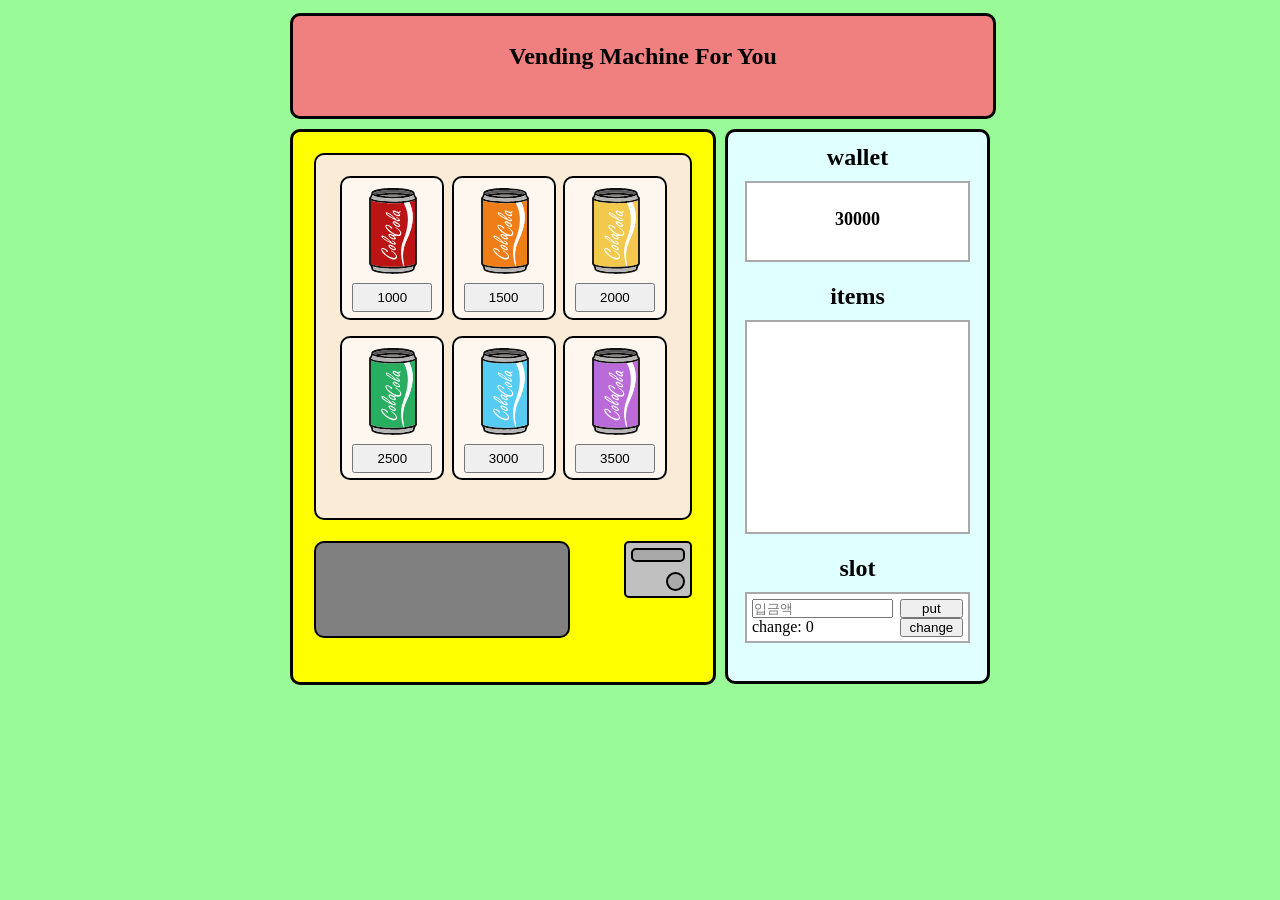
<file: index.html>
<!--vending machine-->
<!DOCTYPE html>
<html lang="en">
<head>
    <meta charset="UTF-8">
    <meta name="viewport" content="width=device-width, initial-scale=1.0">
    <title>자판기</title>
    <link rel="icon" type="images/logo.png" href="images/logo.png"/>
    <link rel="stylesheet" type="text/css" href="styles/vendingMachine.css"/>
    <script src="scripts/vendingMachine.js"></script>
</head>
<body>
    <div id="container">
        <header>
            <h2>Vending Machine For You</h2>
        </header>
        <main id="machine">
            <div id="items">
                <div id="item-list">
                    <div class="item">
                        <img id="item1" src="images/cola-original.svg"/>
                        <button class="select_button" id="1" onclick="buy(this)">1000</button>
                    </div>
                    <div class="item">
                        <img id="item2" src="images/cola-orange.svg"/>
                        <button class="select_button" id="2" onclick="buy(this)">1500</button>
                    </div>
                    <div class="item">
                        <img id="item3" src="images/cola-yellow.svg"/>
                        <button class="select_button" id="3" onclick="buy(this)">2000</button>
                    </div>
                    <div class="item">
                        <img id="item4" src="images/cola-green.svg"/>
                        <button class="select_button" id="4" onclick="buy(this)">2500</button>
                    </div>
                    <div class="item">
                        <img id="item5" src="images/cola-cool.svg"/>
                        <button class="select_button" id="5" onclick="buy(this)">3000</button>
                    </div>
                    <div class="item">
                        <img id="item6" src="images/cola-violet.svg"/>
                        <button class="select_button" id="6" onclick="buy(this)">3500</button>
                    </div>
                </div>
            </div>
            <div id="machine-exit"></div>
            <div id="machine-slot">
                 <div id="machine-slot-money"></div>
                <div id="machine-slot-coin"></div>
               
            </div>
        </main>
        <sidebar>
            <section id="wallet">
                <h2>wallet</h2>
                <div id="content_wallet">
                    <p id="wallet_money"><strong>30000</strong></p>
                </div>
            </section>
            <section id="myItems">
                <h2>items</h2>
                <div id="content_items">
                    <!--선택한 item 이미지가 들어가는 곳-->
                </div>
            </section>
            <section id="slot">
                 <h2>slot</h2>
                 <div id="content_slot">
                    <input type="number" id="insertedMoney" min="1000" step="500"placeholder="입금액"/>
                    <button id="put_button" onclick="input()">put</button>
                    change: 
                    <span id="change">0</span>
                    <button id="change_button" onclick="change()">change</button>
                </div>
            </section>
        </sidebar>
    </div>
</body>
</html>
</file>
<file: styles/vendingMachine.css>
/*초기 설정*/
* {
    padding: 0px;
    margin: 0px;
}
ul li, ol li {
    list-style: none;
}
a {
    text-decoration: none;
}

/*****레이아웃 설정*****/
html, body {
    width: 100%;
    height: auto;
    background-color: palegreen;
}
#container {  
    width: 700px;
    height: auto;
    padding:1%;
    margin: 0 auto; /*수평 정렬*/
}
header {
    width: 100%;
    height: 100px;
    margin: 0px 0px 10px 0px;
    background-color: lightcoral;
    border:3px solid black;
    border-radius: 10px;
}
h2{
    text-align: center;
}
header>h2 {
    transform: translateY(100%);
}

main {
    display: inline-block;
    width: 60%;
    height: 550px;
    background: yellow;
    border:3px solid black;
    border-radius: 10px;
}
sidebar {
    width: 35%;
    height: 535px;
    padding: 1%;
    float:right;
    background: lightcyan;
    border:3px solid black;
    border-radius: 10px;
}
section {
    margin: 5px 0px;
}
#items {
    margin: 5%;
    padding: 5%;
    border: 2px solid black;
    border-radius: 10px;
    background-color: antiquewhite;
}
.item{
    display: inline-block;
    width: 80px;
    height: 120px;
    margin-left: 1%;
    margin-bottom: 5%;
    padding: 10px;
    background-color: rgba(256,256,256,0.6);
    border: 2px solid black;
    border-radius: 10px;
}
.item:hover {
    background-color: white;
    transition: 0.3s;
}
#item1, #item2, #item3, #item4, #item5, #item6{
    width: 60%;
    padding-left: 17px;
}
.select_button{
    width: 100%;
    padding: 5px;
    margin-top: 5px;
}
.select_button:hover {
    cursor: pointer;
}
#machine-exit{
    display:inline-block;
    width: 60%;
    height: 17%;
    margin: 0% 5% 5% 5%;
    background-color: grey;
    border:2px solid black;
    border-radius: 10px;
}
#machine-slot{
    float:right;
    margin: 0% 5% 5% 5%;
    border:2px solid black;
    background-color: silver;
    border-radius: 5px;
}
#machine-slot-money{
    width: 50px;
    height: 10px;
    margin: 5px;
    background-color: darkgrey;
    border:2px solid black;
    border-radius: 5px;
}
#machine-slot-coin{
    float:right;
    width: 15px;
    height: 15px;
    margin: 5px;
    background-color: darkgrey;
    border:2px solid black;
    border-radius: 50%;
}
#wallet{
    height: 25%;
    border-radius: 5px;
}
#myItems{
    height: 50%;
    border-radius: 5px;
}
#slot {
    height: 25%;
    border-radius: 5px;
}
#content_wallet {
    height: 50%;
    margin: 10px;
    padding: 5px;
    background-color: white;
    border:2px solid darkgrey;
}
#content_wallet>p{
    text-align: center;
    font-size: large;
    transform: translateY(100%);
}
#content_items {
    height: 75%;
    margin: 10px;
    padding: 5px 5px 5px 8px;
    background-color: white;
    border:2px solid darkgrey;
}
#content_items > img{
    margin-left:4px;
}
#content_slot{
    height: auto;
    margin: 10px;
    padding: 5px;
    background-color: white;
    border:2px solid darkgrey;
}
input[type="number"]{
    float:left;
    width: 65%;
    margin: 0;
}
#put_button, #change_button{
    float:right;
    width: 30%;
}
</file>
